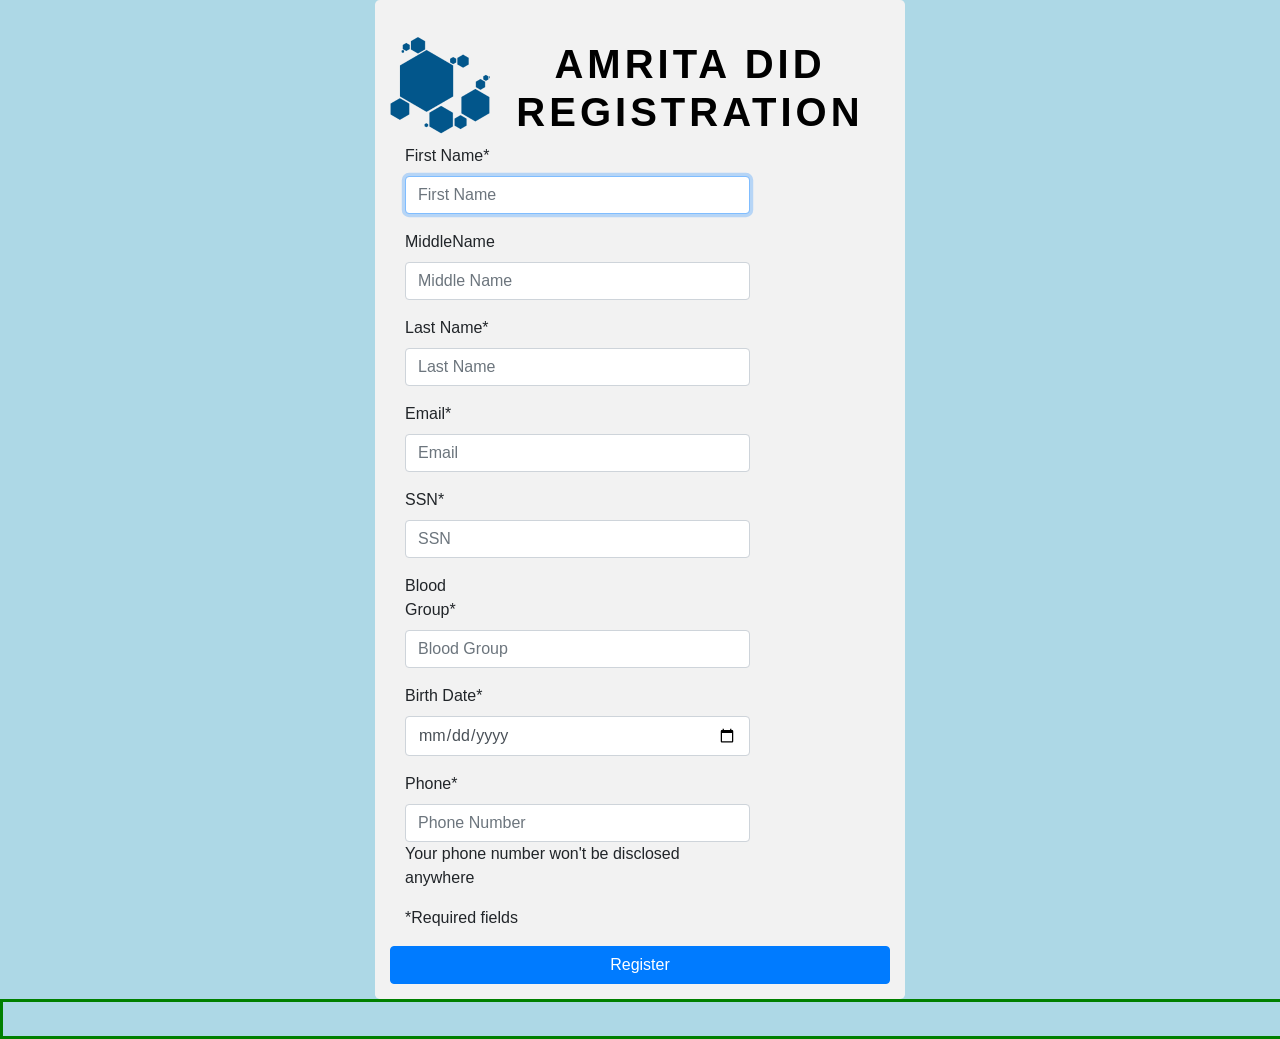
<file: DAUTH/idp_indy/index.html>
<!--
    Author: Danda Prudhvi Krishna
    Created Date : 20 Mar 2022
    Updated Date : 29 Mar 2022
    Description  : Registration Page for Indy - Identity Provider
-->
<!DOCTYPE html>
<html lang="en">

<head>
    <link href="//maxcdn.bootstrapcdn.com/bootstrap/4.0.0/css/bootstrap.min.css" rel="stylesheet" id="bootstrap-css">
    <link rel="stylesheet" type="text/css" href="../css/style.css">
    <title>
        Registration Form
    </title>

<body>
    <header>
        <div class="container">
            <form id="myForm" class="form-horizontal" role="form">
                <img src="../images/indy.jpg" alt="Indy logo" class="logo">
                <h2>Amrita DID Registration</h2>
                <div class="form-group">
                    <label for="firstName" class="col-sm-3 control-label">First Name*</label>
                    <div class="col-sm-9">
                        <input type="text" name="firstname" id="firstName" placeholder="First Name" class="form-control" autofocus>
                    </div>
                </div>
                <div class="form-group">
                    <label for="middleName" class="col-sm-3 control-label">MiddleName</label>
                    <div class="col-sm-9">
                        <input type="text" name="middlename" id="middleName" placeholder="Middle Name" class="form-control" autofocus>
                    </div>
                </div>
                <div class="form-group">
                    <label for="lastName" class="col-sm-3 control-label">Last Name*</label>
                    <div class="col-sm-9">
                        <input type="text" name="lastname" id="lastName" placeholder="Last Name" class="form-control" autofocus>
                    </div>
                </div>
                <div class="form-group">
                    <label for="email" class="col-sm-3 control-label">Email* </label>
                    <div class="col-sm-9">
                        <input type="email" id="email" placeholder="Email" class="form-control" name="email">
                    </div>
                </div>
                <div class="form-group">
                    <label for="SSN" class="col-sm-3 control-label">SSN*</label>
                    <div class="col-sm-9">
                        <input type="Number" name="ssn" id="ssnNumber" placeholder="SSN" class="form-control" autofocus>
                    </div>
                </div>
                <div class="form-group">
                    <label for="Bloodgroup" class="col-sm-3 control-label">Blood Group*</label>
                    <div class="col-sm-9">
                        <input type="text" name ="bloodgroup" id="BloodGroup" placeholder="Blood Group" class="form-control" autofocus>
                    </div>
                </div>
                <div class="form-group">
                    <label for="birthDate" class="col-sm-3 control-label">Birth Date*</label>
                    <div class="col-sm-9">
                        <input type="date" name="birthDate" id="birthDate" class="form-control">
                    </div>
                </div>
                <div class="form-group">
                    <label for="phoneNumber" class="col-sm-3 control-label">Phone*</label>
                    <div class="col-sm-9">
                        <input type="phoneNumber" name="phone" id="phoneNumber" placeholder="Phone Number" class="form-control"
                            autofocus>
                        <span class="help-block">Your phone number won't be disclosed anywhere </span>
                    </div>
                </div>
                <div class="form-group">
                    <div class="col-sm-9 col-sm-offset-3">
                        <span class="help-block">*Required fields</span>
                    </div>
                </div>
                <button type="submit" class="btn btn-primary btn-block">Register</button>
            </form> <!-- /form -->
        </div> <!-- ./container -->
        <div class="results">
            <p class="result-json-output"></p>
        </div>
        <script src="https://ajax.googleapis.com/ajax/libs/jquery/3.5.1/jquery.min.js"></script>
        <script src="../js/form-to-json.js"></script>
        <script src="../js/script.js"></script>
</body>
</head>

</html>
</file>
<file: DAUTH/css/style.css>
body {
 background-size: cover;
 background-color: lightblue;
 }

*[role="form"] {
 max-width: 530px;
 padding: 15px;
 margin: 0 auto;
 border-radius: 0.3em;
 background-color: #f2f2f2;
}

*[role="form"] h2 { 
 font-family: 'Open Sans' , sans-serif;
 font-size: 40px;
 font-weight: 600;
 color: #000000;
 margin-top: 5%;
 text-align: center;
 text-transform: uppercase;
 letter-spacing: 4px;
}
.logo{
    height:100px;
    width:auto;
    float:left;
    margin-top:20px;
}
.results .result-json-output {
    position: absolute;
    float:center;
    width: 1500px;
    height: 40px;
    border: 3px solid green;
    color: #0000ff;
  }
  .results1 .result-json-output1 {
    position: absolute;
    float:center;
    width: 1500px;
    height: 40px;
    color: #0000ff;
  }
</file>
